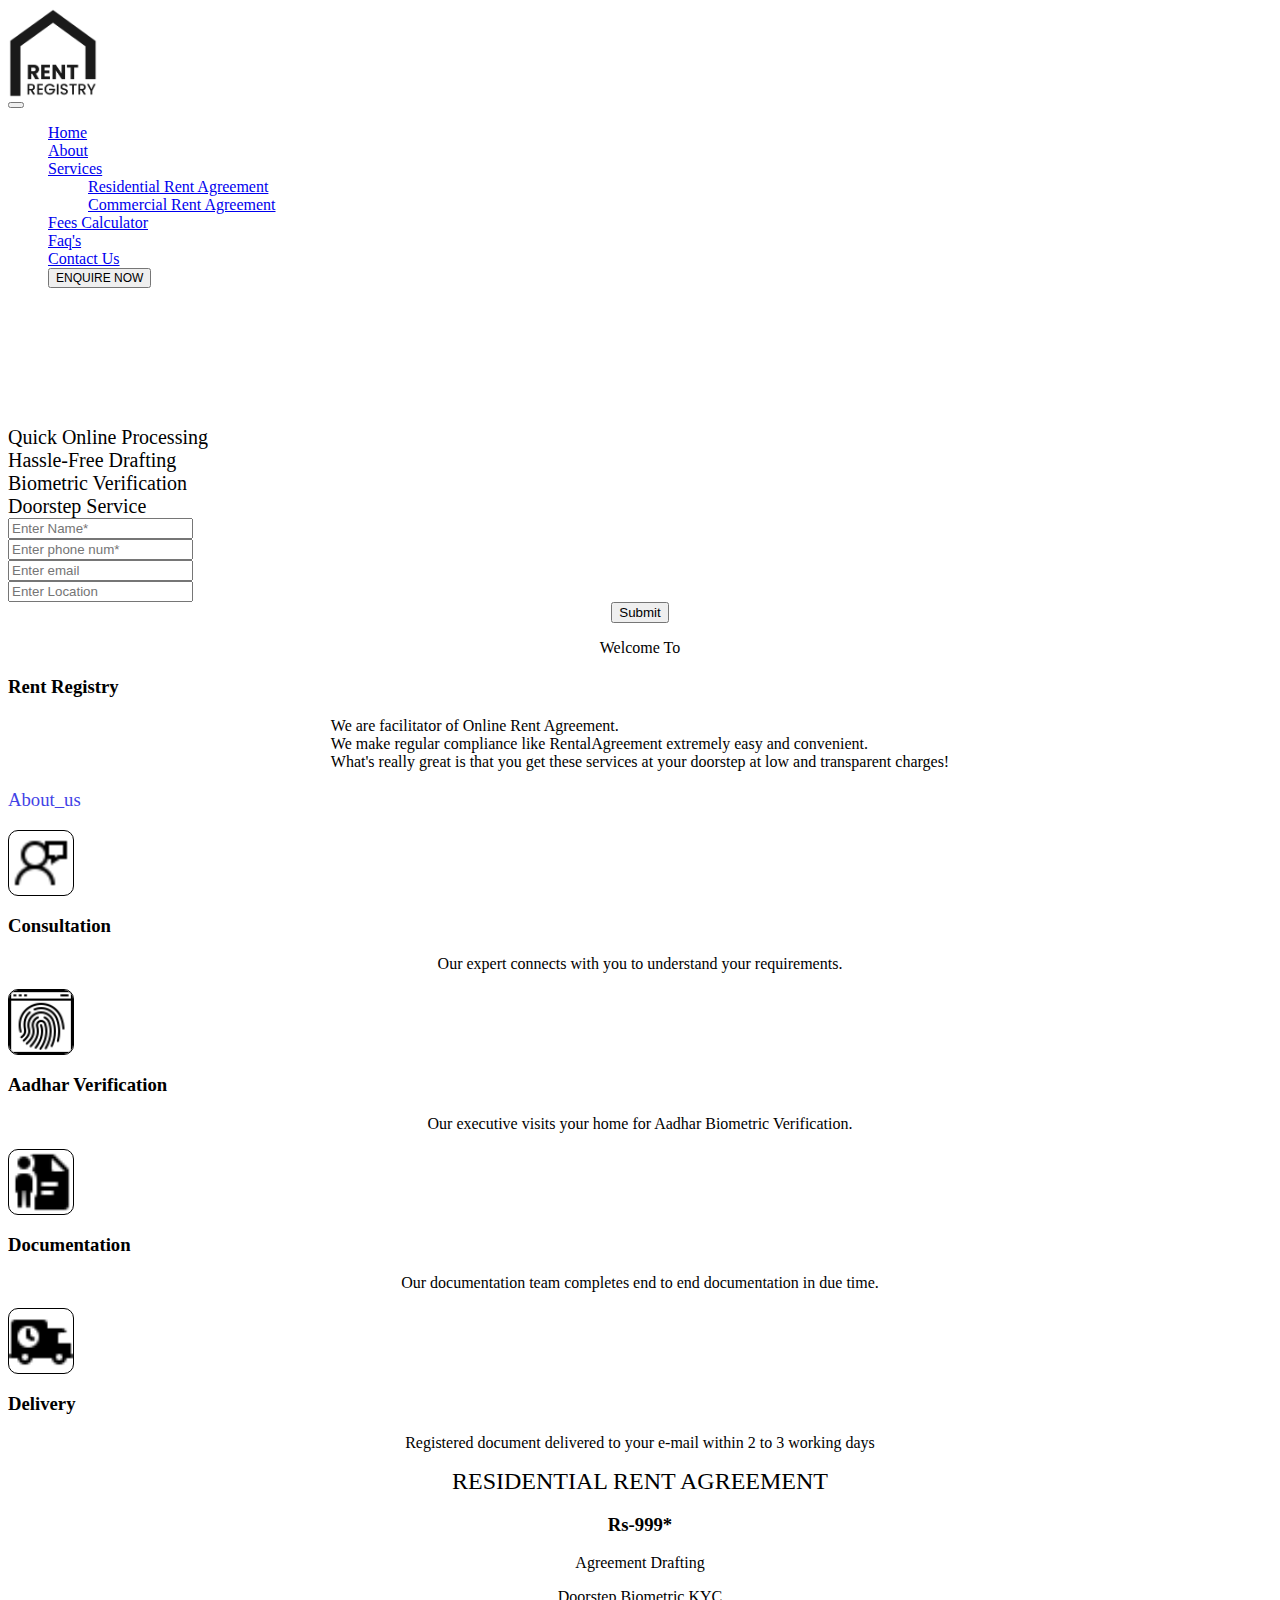
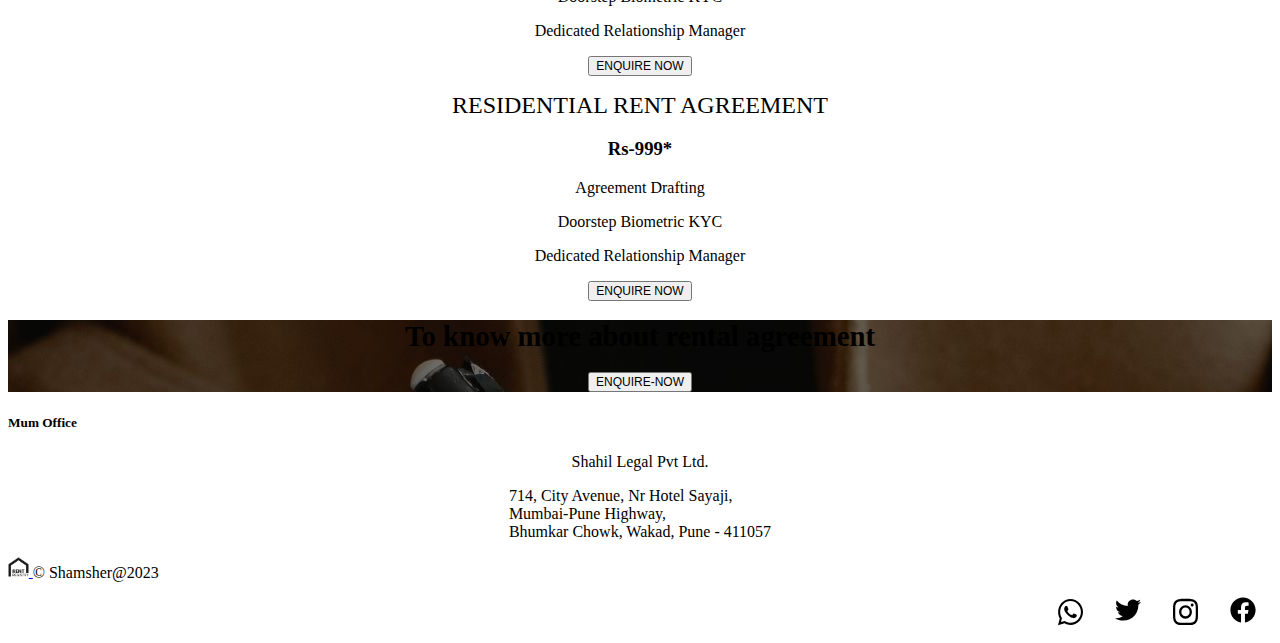
<file: index.html>
<!DOCTYPE html>
<html lang="en">

<head>
    <meta charset="UTF-8">
    <meta http-equiv="X-UA-Compatible" content="IE=edge">
    <meta name="viewport" content="width=device-width, initial-scale=1.0">
    <title>E-Rent</title>
    <!-- Css Link -->
    <link rel="stylesheet" href="style.css">
    <!-- BootStarp Link -->
    <link href="https://cdn.jsdelivr.net/npm/bootstrap@5.3.0-alpha1/dist/css/bootstrap.min.css" rel="stylesheet"
        integrity="sha384-GLhlTQ8iRABdZLl6O3oVMWSktQOp6b7In1Zl3/Jr59b6EGGoI1aFkw7cmDA6j6gD" crossorigin="anonymous">
    <script src="https://cdn.jsdelivr.net/npm/bootstrap@5.3.0-alpha1/dist/js/bootstrap.bundle.min.js"
        integrity="sha384-w76AqPfDkMBDXo30jS1Sgez6pr3x5MlQ1ZAGC+nuZB+EYdgRZgiwxhTBTkF7CXvN"
        crossorigin="anonymous"></script>

</head>

<body>
    <div class="container-fluid  head-bar">
        <div class="container container-xl">

            <nav class="navbar navbar-expand-lg bg-body-brown">
                <a href="index.html"><img src="/images/logo-dark.png" alt="" class="brand-logo"></a>
                <!-- <img src="/images/logo-white.png" alt="" class="brand-logo"> -->
                <button class="navbar-toggler" type="button" data-bs-toggle="collapse"
                    data-bs-target="#navbarNavDropdown" aria-controls="navbarNavDropdown" aria-expanded="false"
                    aria-label="Toggle navigation">
                    <span class="navbar-toggler-icon  "></span>
                </button>
                <div class="collapse navbar-collapse justify-content-end p-1 align-items-center" id="navbarNavDropdown">
                    <ul class="navbar-nav">
                        <li class="nav-item">
                            <a class="nav-link fw-bold " aria-current="page" href="index.html">Home</a>
                        </li>
                        <li class="nav-item">
                            <a class="nav-link fw-bold " href="About.html">About</a>
                        </li>
                        <!-- <li class="nav-item">
                            <a class="nav-link fw-bold " href="#">Fee</a>
                        </li> -->

                        <li class="nav-item dropdown">
                            <a class="nav-link dropdown-toggle fw-bold " href="#" role="button"
                                data-bs-toggle="dropdown" aria-expanded="false">
                                Services
                            </a>
                            <ul class="dropdown-menu">
                                <li><a class="dropdown-item" href="#">Residential Rent Agreement</a></li>
                                <li><a class="dropdown-item" href="#">Commercial Rent Agreement</a></li>

                            </ul>
                        </li>
                        <li class="nav-item">
                            <a class="nav-link fw-bold   " href="fees.html">Fees Calculator</a>
                        </li>
                        <li class="nav-item">
                            <a class="nav-link fw-bold " href="#">Faq's</a>
                        </li>
                        <li class="nav-item">
                            <a class="nav-link fw-bold " href="#">Contact Us</a>
                        </li>
                        <li class="nav-item">
                            <button class="nav-link p-2 ml-2 text-white btn btn-sm btn-success"
                                style="font-size: 12px;">ENQUIRE NOW</button>
                        </li>
                    </ul>
                </div>

            </nav>
        </div>

        <div class="contaier-xl container mt-5 ml-4">
            <div class="row">
                <div class="col-lg-6 col-md-6 col-sm-6">
                    <h1 class="First_head">
                        Register your rent agreement!
                    </h1>
                    <h3 class="First_head"><span>Service at the comfort of your Doorstep:</span></h3><br>
                    <span><a href="#">Quick Online Processing</a></span><br>
                    <span><a href="#">Hassle-Free Drafting</a></span><br>
                    <span><a href="#">Biometric Verification</a></span><br>
                    <span><a href="#">Doorstep Service</a></span><br>
                </div>
                <div class="col-lg-6 col-md-6 col-sm-6">
                    <form action="#">
                        <div class="mb-1 mt-1">
                            <!-- <label for="name" class="form-label">Name:</label> -->
                            <input type="text" class="form-control mt-3" id="email" placeholder="Enter Name*"
                                name="email" required>
                        </div>
                        <div class="mb-1">
                            <!-- <label for="phone" class="form-label">Phone:</label> -->
                            <input type="tel" class="form-control mt-3" id="pwd" placeholder="Enter phone num*"
                                name="phone" required>
                        </div>
                        <div class="mb-1 mt-1">
                            <!-- <label for="email" class="form-label">Email:</label> -->
                            <input type="email" class="form-control mt-3" id="email" placeholder="Enter email"
                                name="email">
                        </div>
                        <div class="mb-1">
                            <!-- <label for="Location" class="form-label">Location:</label> -->
                            <input type="text" class="form-control mt-3" id="Location" placeholder="Enter Location"
                                name="Location">
                        </div>
                        <div class="btn2">
                            <button type="submit" class="btn btn-primary mt-2">Submit</button>
                        </div>
                    </form>
                </div>
            </div>
        </div>

    </div>
    <div class="container-lg contaier-md mt-5">
        <div class="row ms-5 p-5 pe-5">
            <div class="col-lg-6 col-md-6 mt-5">
                <p class="msg ms-2">Welcome To</p>
                <h3 class="msg ms-4"> Rent Registry</h3>
            </div>
            <div class="col-lg-6 col-md-6 mt-3">
                <p class="about">We are facilitator of Online Rent Agreement. <br>
                    We make regular compliance like RentalAgreement extremely easy and convenient. <br>
                    What's really great is that you get these services at your
                    doorstep at low and transparent charges!
                </p>
                <h3 class="link"><a class="ms-5" href="#">About_us</a></h3>

            </div>
        </div>
    </div>
    <div class="container-xl container-md mt-5">
        <div class="row">
            <div class="col-lg-3 col-lg-3 aboutimg">
                <img src="/images/logo/consultation.png" alt="" class="logos ms-5 pb-4">
                <h3 class="logoheading ms-4 pt-2">Consultation</h3>
                <p class="logoline">Our expert connects with you to understand your requirements.
                </p>
            </div>
            <div class="col-lg-3 col-lg-3 aboutimg">
                <img src="/images/logo/biometrics.png" alt="" class="logos ms-5 pb-4">
                <h3 class="logoheading ms-4 pt-2 ">Aadhar Verification</h3>
                <p class="logoline">Our executive visits your home for Aadhar Biometric Verification.
                </p>
            </div>
            <div class="col-lg-3 col-lg-3 aboutimg">
                <img src="/images/logo/documentation.png" alt="" class="logos ms-5 pb-4">
                <h3 class="logoheading ms-4 pt-2">Documentation</h3>
                <p class="logoline">Our documentation team completes end to end documentation in due time.
                </p>
            </div>
            <div class="col-lg-3 col-lg-3 aboutimg">
                <img src="/images/logo/delivery.png" class="logos ms-5 pb-4">
                <h3 class="logoheading ms-4 pt-2">Delivery</h3>
                <p class="logoline">Registered document delivered to your e-mail within 2 to 3 working days
                </p>
            </div>
        </div>
    </div>
    <div class="container contaier-md contaier-xl mt-4 ">
        <div class="row">
            <div class="col-md-6 col-sm-6 pricing">
                <div class="headline">
                    <h1>RESIDENTIAL RENT AGREEMENT</h1>
                    <h3>Rs-999*</h3>
                    <p>Agreement Drafting </p>
                    <p>Doorstep Biometric KYC</p>
                    <p>Dedicated Relationship Manager</p>
                    <div class="butt-div">
                        <button class="nav-link p-2 ml-2 text-white btn btn-sm btn-success"
                            style="font-size: 12px;">ENQUIRE NOW</button>
                    </div>
                </div>
            </div>
            <div class="col-md-6 col-sm-6 pricing">
                <div class="headline">
                    <h1>RESIDENTIAL RENT AGREEMENT</h1>
                    <h3>Rs-999*</h3>
                    <p>
                        Agreement Drafting
                    </p>
                    <p>
                        Doorstep Biometric KYC
                    </p>
                    <p> Dedicated Relationship Manager
                    </p>
                    <div class="butt-div">
                        <button class="nav-link p-2 ml-2 text-white btn btn-sm btn-success"
                            style="font-size: 12px;">ENQUIRE NOW</button>
                    </div>
                </div>
            </div>
        </div>
    </div>
    <div class="container-fluid container-lg container-md about_img mt-5 mb-5">
        <div class="row">
            <div class="col-lg-10 col-md-10 mt-5 mb-5 about_footer">
                <h1>To know more about rental agreement</h1>
            </div>

            <div class="col-lg-2 col-md-2 mt-5 mb-5 me about_footer_btn">
                <button class="nav-link p-2 ml-2 text-white btn btn-sm btn-success" style="font-size: 12px;">
                    ENQUIRE-NOW
                </button>
            </div>
        </div>
    </div>
    <div class="container-fluid contaier-xl contaier-md">
        <div class="row">
            <div class="col-lg-6">
                <h5>Mum Office</h5>
                <p>Shahil Legal Pvt Ltd.</p>
                <p>
                    714, City Avenue, Nr Hotel Sayaji,<br>
                    Mumbai-Pune Highway,<br>
                    Bhumkar Chowk, Wakad, Pune - 411057
                </p>
            </div>
        </div>
    </div>

    <div class="row">
        <div class="container col-lg-6 col-md-6">
            <footer class="d-flex flex-wrap justify-content-between align-items-center py-3 my-4 border-top">
                <div class="col-md-4 d-flex align-items-center footer_img">
                    <a href="/" class="mb-3 me-2 mb-md-0 text-muted text-decoration-none lh-1">
                        <img src="/images/favicon.png" alt="">
                    </a>
                    <span class="mb-3 mb-md-0 text-muted ms-3">&copy; Shamsher@2023</span>
                </div>
            </footer>
        </div>
            <div class="container col-lg-6 col-md-6 social-link">
                <a href=""><img src="/images/socialmedai/facebook.svg" alt="facebook"></a>
                <a href=""><img src="/images/socialmedai/instagram.svg" alt="facebook"></a>
                <a href=""><img src="/images/socialmedai/twitter.svg" alt="facebook"></a>
                <a href=""><img src="/images/socialmedai/whatsapp.svg" alt="facebook"></a>
    </div>
</body>

</html>
</file>
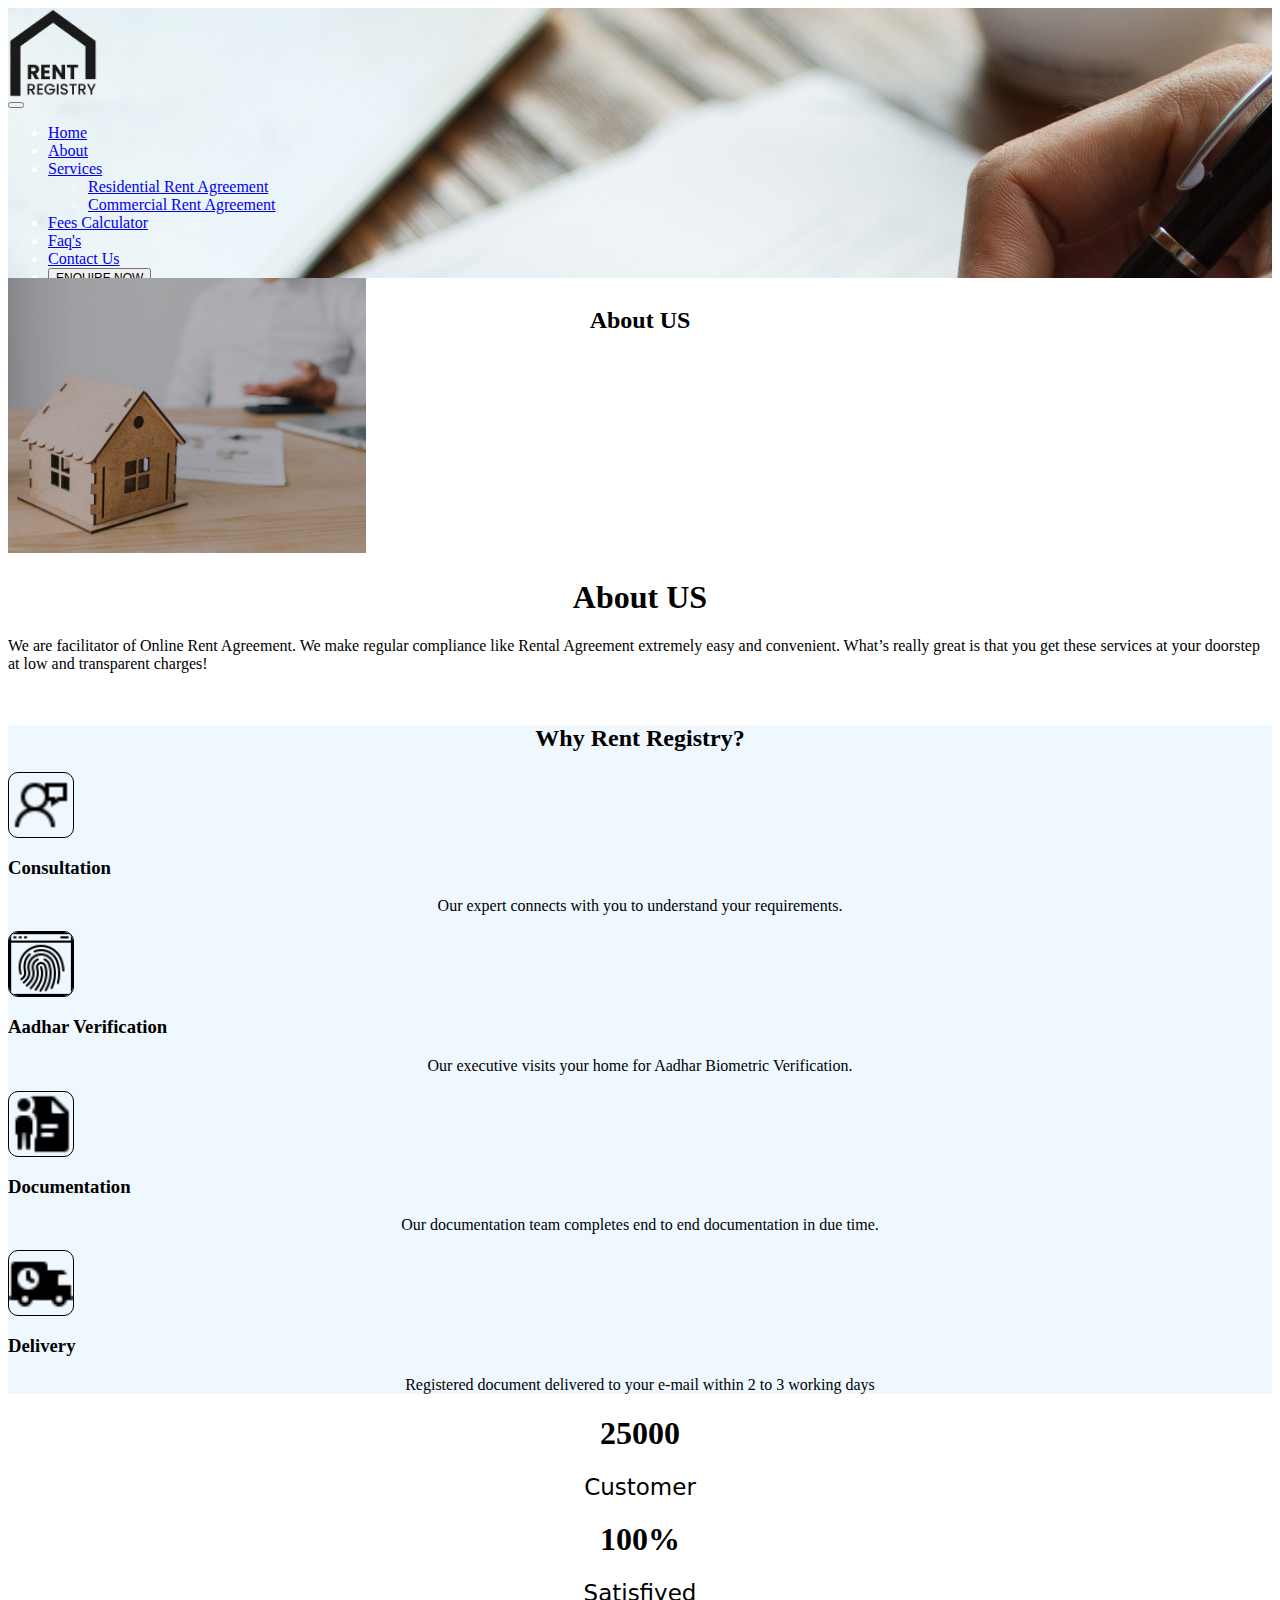
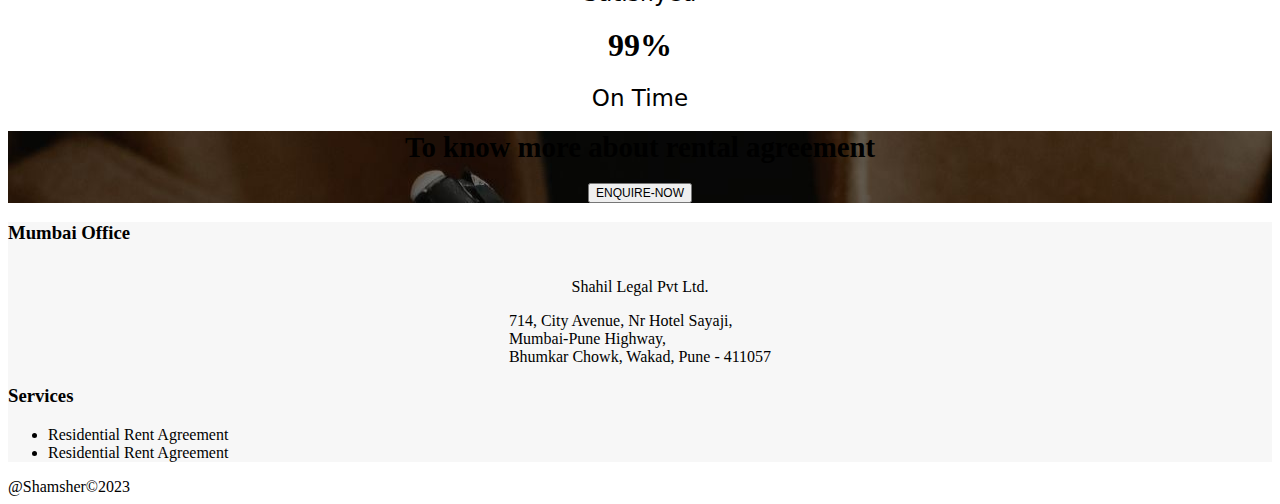
<file: About.html>
<!DOCTYPE html>
<html lang="en">

<head>
    <meta charset="UTF-8">
    <meta http-equiv="X-UA-Compatible" content="IE=edge">
    <meta name="viewport" content="width=device-width, initial-scale=1.0">
    <title>About</title>
    <!-- Css Link -->
    <link rel="stylesheet" href="style.css">
    <!-- BootStarp Link -->
    <link href="https://cdn.jsdelivr.net/npm/bootstrap@5.3.0-alpha1/dist/css/bootstrap.min.css" rel="stylesheet"
        integrity="sha384-GLhlTQ8iRABdZLl6O3oVMWSktQOp6b7In1Zl3/Jr59b6EGGoI1aFkw7cmDA6j6gD" crossorigin="anonymous">
    <script src="https://cdn.jsdelivr.net/npm/bootstrap@5.3.0-alpha1/dist/js/bootstrap.bundle.min.js"
        integrity="sha384-w76AqPfDkMBDXo30jS1Sgez6pr3x5MlQ1ZAGC+nuZB+EYdgRZgiwxhTBTkF7CXvN"
        crossorigin="anonymous"></script>
</head>

<body>
    <div class="container-fluid  head-bar AboutNav">
        <div class="container-fluid container-xl ">

            <nav class="navbar navbar-expand-lg bg-body-brown">
                <a href="index.html"><img src="/images/logo-dark.png" alt="" class="brand-logo"></a>
                <!-- <img src="/images/logo-white.png" alt="" class="brand-logo"> -->
                <button class="navbar-toggler" type="button" data-bs-toggle="collapse"
                    data-bs-target="#navbarNavDropdown" aria-controls="navbarNavDropdown" aria-expanded="false"
                    aria-label="Toggle navigation">
                    <span class="navbar-toggler-icon  "></span>
                </button>
                <div class="collapse navbar-collapse justify-content-end p-1 align-items-center" id="navbarNavDropdown">
                    <ul class="navbar-nav">
                        <li class="nav-item">
                            <a class="nav-link fw-bold " aria-current="page" href="index.html">Home</a>
                        </li>
                        <li class="nav-item">
                            <a class="nav-link fw-bold " href="About.html">About</a>
                        </li>
                        <!-- <li class="nav-item">
                            <a class="nav-link fw-bold " href="#">Fee</a>
                        </li> -->

                        <li class="nav-item dropdown">
                            <a class="nav-link dropdown-toggle fw-bold " href="#" role="button"
                                data-bs-toggle="dropdown" aria-expanded="false">
                                Services
                            </a>
                            <ul class="dropdown-menu">
                                <li><a class="dropdown-item" href="#">Residential Rent Agreement</a></li>
                                <li><a class="dropdown-item" href="#">Commercial Rent Agreement</a></li>

                            </ul>
                        </li>
                        <li class="nav-item">
                            <a class="nav-link fw-bold   " href="#">Fees Calculator</a>
                        </li>
                        <li class="nav-item">
                            <a class="nav-link fw-bold " href="#">Faq's</a>
                        </li>
                        <li class="nav-item">
                            <a class="nav-link fw-bold " href="#">Contact Us</a>
                        </li>
                        <li class="nav-item">
                            <button class="nav-link p-2 ml-2 text-white btn btn-sm btn-success"
                                style="font-size: 12px;">ENQUIRE NOW</button>
                        </li>
                    </ul>
                </div>

            </nav>
            <div class="container-sm mt-4 mb-2">
                <h2
                    style="display: flex; align-items: center; justify-content: center; color: black; font-weight: bolder;">
                    About US</h2>
            </div>
        </div>
    </div>
    <div class="container-lg contaier-md mt-5">
        <div class="row mt-5">
            <div class="col-lg-6 col-md-6 mt-4">
                <div class="mt-3 mb-5  Aboutimage">
                    <img src="/images/about/about.jpg" class="ms-5 rounded-5">
                </div>
            </div>
            <div class="col-lg-6 col-md-6 mt-4 Aboutpage">
                <div class="mt-3 mb-5 ">
                    <h1>About US</h1>
                    <span> We are facilitator of Online Rent Agreement.
                        We make regular compliance like Rental Agreement
                        extremely easy and convenient. What’s really great
                        is that you get these services at your doorstep at
                        low and transparent charges!
                    </span>
                    <p class="mt-1 ms-3">

                    </p>
                </div>
            </div>
        </div>
    </div>
    <div class="container-fluid" style="background-color: aliceblue;">
        <div class="container-lg contaier-md mt-5 cards ">
            <h2>Why Rent Registry?</h2>


            <div class="container-xl container-md mt-5">
                <div class="row">
                    <div class="col-lg-3 col-lg-3 aboutimg">
                        <img src="/images/logo/consultation.png" alt="" class="logos ms-5 pb-4">
                        <h3 class="logoheading ms-4 pt-2">Consultation</h3>
                        <p class="logoline">Our expert connects with you to understand your requirements.
                        </p>
                    </div>
                    <div class="col-lg-3 col-lg-3 aboutimg">
                        <img src="/images/logo/biometrics.png" alt="" class="logos ms-5 pb-4">
                        <h3 class="logoheading ms-4 pt-2 ">Aadhar Verification</h3>
                        <p class="logoline">Our executive visits your home for Aadhar Biometric Verification.
                        </p>
                    </div>
                    <div class="col-lg-3 col-lg-3 aboutimg">
                        <img src="/images/logo/documentation.png" alt="" class="logos ms-5 pb-4">
                        <h3 class="logoheading ms-4 pt-2">Documentation</h3>
                        <p class="logoline">Our documentation team completes end to end documentation in due time.
                        </p>
                    </div>
                    <div class="col-lg-3 col-lg-3 aboutimg">
                        <img src="/images/logo/delivery.png" class="logos ms-5 pb-4">
                        <h3 class="logoheading ms-4 pt-2">Delivery</h3>
                        <p class="logoline">Registered document delivered to your e-mail within 2 to 3 working days
                        </p>
                    </div>
                </div>
            </div>
        </div>
    </div>

    <div class="container-xl container-md mt-5">
        <div class="row">
            <div class="col-lg-4 col-sm-4">
                <h1>
                    25000
                </h1>
                <span class="custom">Customer</span>
            </div>
            <div class="col-lg-4 col-sm-4">
                <h1>
                    100%
                </h1>
                <span class="custom">Satisfiyed</span>
            </div>
            <div class="col-lg-4 col-sm-4">
                <h1>
                    99%
                </h1>
                <span class="custom">On Time</span>
            </div>
        </div>
    </div>
    <div class="container-fluid   about_img mt-5 mb-5">
        <div class="row">
            <div class="col-lg-10 col-md-10 mt-5 mb-5 about_footer">
                <h1>To know more about rental agreement</h1>
            </div>

            <div class="col-lg-2 col-md-2 mt-5 mb-5 me about_footer_btn">
                <button class="nav-link p-2 ml-2 text-white btn btn-sm btn-success" style="font-size: 12px;">
                    ENQUIRE-NOW
                </button>
            </div>
        </div>
    </div>
    <div class="container-fluid FooterB">
        <div class="row">
            <div class="col-lg-6">
                <h3>Mumbai Office</h3>
                <p>
                <p>Shahil Legal Pvt Ltd.</p>
                <p>
                    714, City Avenue, Nr Hotel Sayaji,<br>
                    Mumbai-Pune Highway,<br>
                    Bhumkar Chowk, Wakad, Pune - 411057
                </p>
            </div>
            <div class="col-lg-6 services">
                <h3>Services</h3>
                <ul>
                    <li><a href="#">Residential Rent Agreement</a></li>
                    <li><a href="#">Residential Rent Agreement</a></li>
                </ul>
            </div>
        </div>
    </div>
<footer>@Shamsher&copy;2023</footer>
</body>

</html>
</file>
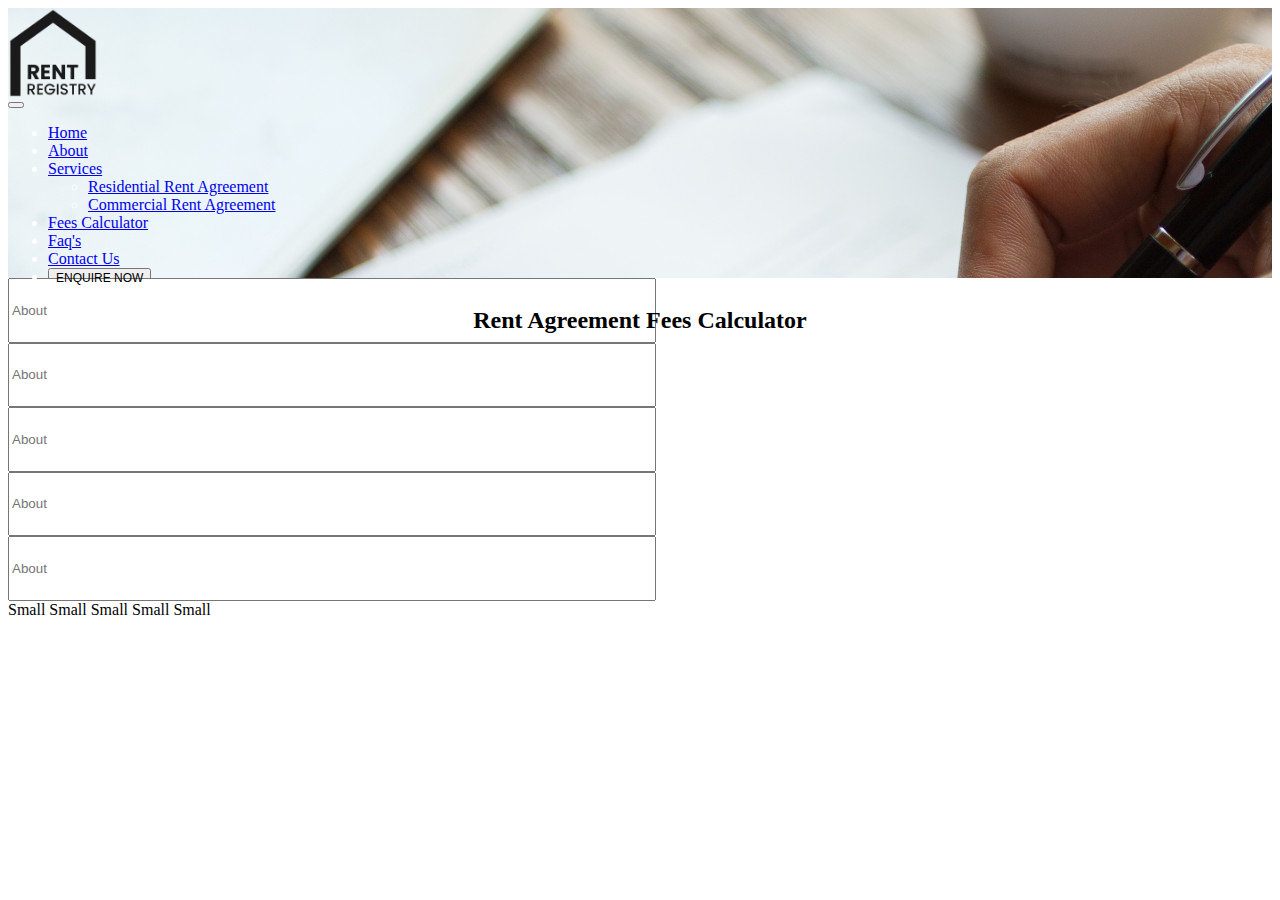
<file: fees.html>
<!DOCTYPE html>
<html lang="en">

<head>
    <meta charset="UTF-8">
    <meta http-equiv="X-UA-Compatible" content="IE=edge">
    <meta name="viewport" content="width=device-width, initial-scale=1.0">
    <title>Fees Cal</title>
    <link rel="stylesheet" href="style.css">
    <link href="https://cdn.jsdelivr.net/npm/bootstrap@5.3.0-alpha1/dist/css/bootstrap.min.css" rel="stylesheet"
        integrity="sha384-GLhlTQ8iRABdZLl6O3oVMWSktQOp6b7In1Zl3/Jr59b6EGGoI1aFkw7cmDA6j6gD" crossorigin="anonymous">
    <script src="https://cdn.jsdelivr.net/npm/bootstrap@5.3.0-alpha1/dist/js/bootstrap.bundle.min.js"
        integrity="sha384-w76AqPfDkMBDXo30jS1Sgez6pr3x5MlQ1ZAGC+nuZB+EYdgRZgiwxhTBTkF7CXvN"
        crossorigin="anonymous"></script>
</head>
<div class="container-fluid  head-bar AboutNav">
    <div class="container-fluid container-xl ">

        <nav class="navbar navbar-expand-lg bg-body-brown">
            <a href="index.html"><img src="/images/logo-dark.png" alt="" class="brand-logo"></a>
            <!-- <img src="/images/logo-white.png" alt="" class="brand-logo"> -->
            <button class="navbar-toggler" type="button" data-bs-toggle="collapse" data-bs-target="#navbarNavDropdown"
                aria-controls="navbarNavDropdown" aria-expanded="false" aria-label="Toggle navigation">
                <span class="navbar-toggler-icon  "></span>
            </button>
            <div class="collapse navbar-collapse justify-content-end p-1 align-items-center" id="navbarNavDropdown">
                <ul class="navbar-nav">
                    <li class="nav-item">
                        <a class="nav-link fw-bold " aria-current="page" href="index.html">Home</a>
                    </li>
                    <li class="nav-item">
                        <a class="nav-link fw-bold " href="About.html">About</a>
                    </li>
                    <!-- <li class="nav-item">
                        <a class="nav-link fw-bold " href="#">Fee</a>
                    </li> -->

                    <li class="nav-item dropdown">
                        <a class="nav-link dropdown-toggle fw-bold " href="#" role="button" data-bs-toggle="dropdown"
                            aria-expanded="false">
                            Services
                        </a>
                        <ul class="dropdown-menu">
                            <li><a class="dropdown-item" href="#">Residential Rent Agreement</a></li>
                            <li><a class="dropdown-item" href="#">Commercial Rent Agreement</a></li>

                        </ul>
                    </li>
                    <li class="nav-item">
                        <a class="nav-link fw-bold   " href="fees.html">Fees Calculator</a>
                    </li>
                    <li class="nav-item">
                        <a class="nav-link fw-bold " href="#">Faq's</a>
                    </li>
                    <li class="nav-item">
                        <a class="nav-link fw-bold " href="#">Contact Us</a>
                    </li>
                    <li class="nav-item">
                        <button class="nav-link p-2 ml-2 text-white btn btn-sm btn-success"
                            style="font-size: 12px;">ENQUIRE NOW</button>
                    </li>
                </ul>
            </div>

        </nav>
        <div class="container-sm mt-4 mb-2">
            <h2 style="display: flex; align-items: center; justify-content: center; color: black; font-weight: bolder;">
                Rent Agreement Fees Calculator</h2>
        </div>
    </div>
</div>
<div class="container container-sm contaier-xl">
    <div class="row mt-5">
        <div class="col-xl-6 col-sm-6 fee_form mt-3">
            <div class="input-group input-group-sm mb-3">
                <input type="text" class="form-control p-1" aria-label="Sizing example input"
                    aria-describedby="inputGroup-sizing-sm" placeholder="About" required>
            </div>
            <div class="input-group input-group-sm mb-3">
                <input type="text" class="form-control p-1" aria-label="Sizing example input"
                    aria-describedby="inputGroup-sizing-sm" placeholder="About" required>
            </div>
            <div class="input-group input-group-sm mb-3">
                <input type="text" class="form-control p-1" aria-label="Sizing example input"
                    aria-describedby="inputGroup-sizing-sm" placeholder="About" required>
            </div>
            <div class="input-group input-group-sm mb-3">
                <input type="text" class="form-control p-1" aria-label="Sizing example input"
                    aria-describedby="inputGroup-sizing-sm" placeholder="About" required>
            </div>
            <div class="input-group input-group-sm mb-3">
                <input type="text" class="form-control p-1" aria-label="Sizing example input"
                    aria-describedby="inputGroup-sizing-sm" placeholder="About" required>
            </div>

        </div>
        <div class="col-xl-6 col-sm-6 ">
            <span class="input-group-text mb-1" id="inputGroup-sizing-md">Small</span>
            <span class="input-group-text mb-1" id="inputGroup-sizing-md">Small</span>
            <span class="input-group-text mb-1" id="inputGroup-sizing-md">Small</span>
            <span class="input-group-text mb-1" id="inputGroup-sizing-md">Small</span>
            <span class="input-group-text mb-1" id="inputGroup-sizing-md">Small</span>
        </div>
    </div>
</div>

<body>

</body>

</html>
</file>
<file: style.css>
body {
    box-sizing: border-box;
    color: black;
    background-color: white;
}

.brand-logo {
    width: 10vh;
}



.head-bar {

    color: white;
}


.nav-item a .dropdown-item {
    color: white;
}

.nav-item a:hover .dropdown-item:hover {
    color: rgb(228, 214, 214);
}

span a {
    color: black;
    text-decoration: none;
    font-size: 20px;
    padding-top: 5px;
}

.btn2 {
    display: flex;
    justify-content: center;
}

.link a {
    color: rgb(66, 66, 230);
    text-decoration: none;
    font-weight: 100;


}

.welcome {
    background-color: white;

}

.link a:hover {
    text-decoration: underline;
}

.logos {
    width: 5vw;
    border: 1px solid black;
    border-radius: 10px;
    display: flex;
}

.aboutimg {

    justify-content: center;
    align-items: center;
}


.headline h3,
p,
h1,
button {
    display: flex;
    align-items: center;
    justify-content: center;
}

.headline h1 {
    font-size: 1.5rem;
    font-weight: 400;
}

.butt-div {
    display: flex;
    justify-content: center;
    align-items: center;

}

.about_img {
    background-image: url(/images/cover-images/about.jpg);

    /* color: white; */

}

.about_footer h1 {
    font-size: calc(1.0rem + 1.0vw);
}

.about_footer_btn {
    display: flex;
    justify-content: center;
}

.footer_img img {
    width: 1.3rem;
}

/* About Page CSS */

.AboutNav {
    background-image: url(/images/cta.jpeg);
    height: 30vh;

}

.Aboutimage {
    /* background-color: black; */
}

.Aboutimage img {
    /* display: flex;
    align-items: center;
    justify-content: center; */
    width: 28vw;
}

.Aboutimage img:hover {
    will-change: transform;
    transform: perspective(1000px) rotateX(0deg) rotateY(0deg) rotateZ(10deg);
}

.Aboutpage {
    /* background-color: blue; */
    color: black;
    display: flex;
    /* align-items: center;
    justify-content: center; */
}

.cards h2 {
    color: black;
    display: flex;
    justify-content: center;
}

.custom {
    display: flex;
    align-items: center;
    justify-content: center;
    font-size: 23px;
    font-weight: 100;
    font-family: system-ui;
}

.FooterB {
    background-image: url(/images/footer-bg.jpg);
    height: auto;
    
}
.services ul li{
    text-decoration: none;
}
.services li a{
color: black;
text-decoration: none;
}
/* Fees Calculater */

.fee_form input{
    display: list-item;
    width: 50vw;
    height: 6.5vh;
    /* color: black; */
    /* background-color: #fff; */
}
.border{
    border-bottom: 1px solid black ;
}


.social-link a{
    text-decoration: none;
    padding: 1rem;
}

.social-link img{
    width: 2vw;
    margin: 1rem;
    float: right;
}
</file>
